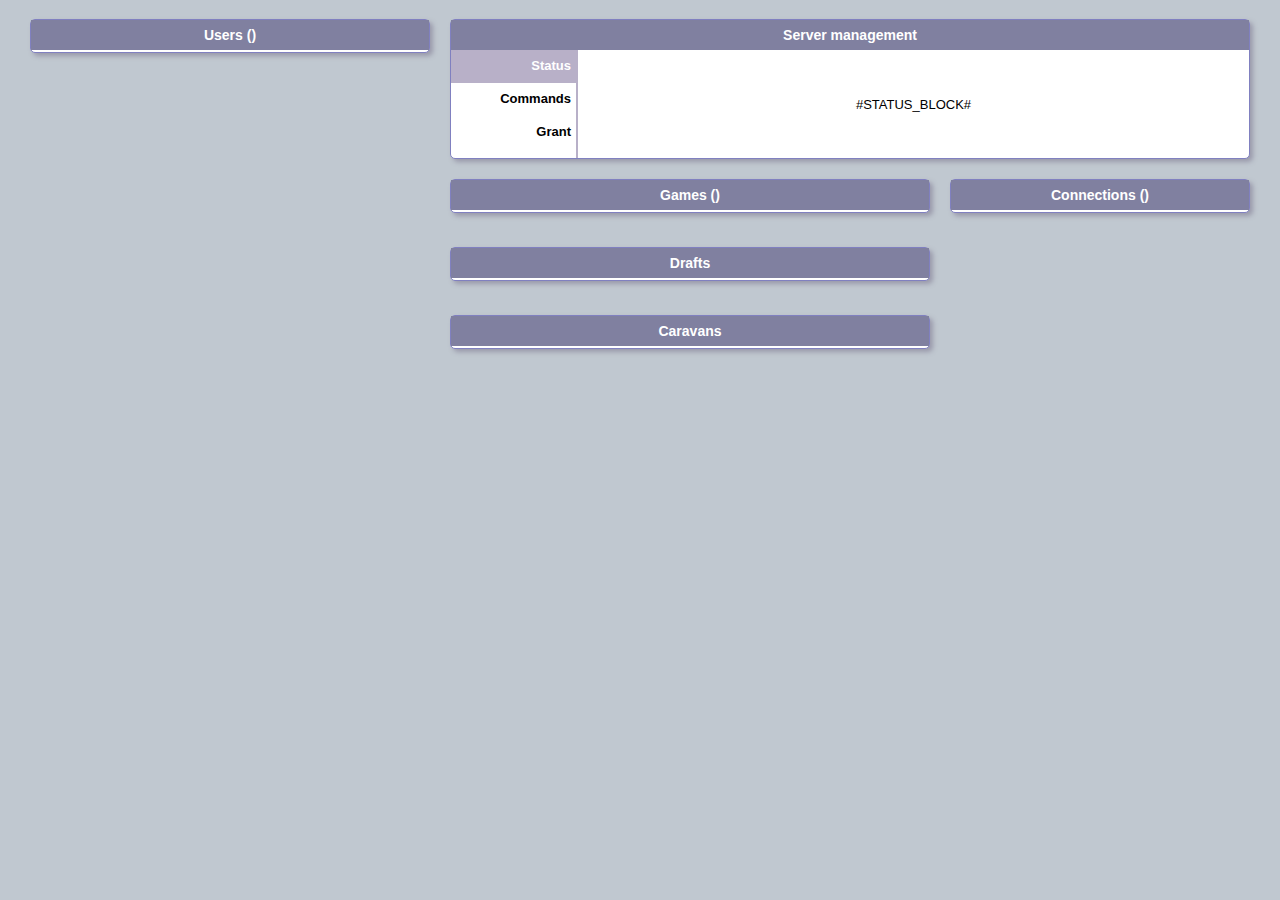
<file: AH-Server/HTML/admin.htm>
<!DOCTYPE HTML PUBLIC "-//W3C//DTD HTML 4.01 Transitional//EN">
<html>
<head>
 <title>#SERVER_NAME# Management</title>
<style type="text/css">
<!--
.main { font-size:13px; }
.box { border:1px solid #8080C0; border-radius:5px; -moz-border-radius: 5px;
       background-color:white; box-shadow: 3px 3px 5px #99A;
       font-size:13px; margin:8px; }
.hint { border: 1px solid #888; border-radius: 2px; -moz-border-radius: 2px;
        position:absolute; background-color:#EEE; box-shadow: 2px 2px 4px #99A;
        font-family: Courier; font-size:12px; padding:3px; display: none; }
.header { font-size:14px; font-weight:bold; background-color:#8080A0; color:white;
          height:30px; text-align: center; vertical-align: center; }
.list { font-family:courier; text-align: left; vertical-align: top; padding:1px; }
.line { padding: 2px; }
.line:nth-child(even) { background-color: #E8E8F0; }
.item { padding:0px 4px 0px 4px; margin:2px; }
.bg1 { background-color: #DDB }
.bg2 { background-color: #ACC }
.bg3 { background-color: #ADA }
.bg4 { background-color: #DAA }
pre { margin:0px; padding:0px; }
body { font-family:Arial; font-size:13px; background-color: #C0C8D0; }
a:visited {  text-decoration: none }
a:link {  text-decoration: none }
a:hover {  text-decoration: underline }
.Menu { border-right:2px solid #B8B0C8; width:120px; font-weight:bold; }
.Menu div { width:120px; height:25px; padding:8px 5px 0px 0px; cursor:pointer; text-align:right; }
.SelTab { background-color:#B8B0C8; color:white; cursor:default !important; }
-->
</style>

</head>
<body onLoad='onLoad()'>
<script type='text/javascript'>
// Users: UserID|PlayerID|name|email|flags|(5)avatar|IP|country|idle|connected|(10)AS1|AS2|AS3|gold|heroic|(15)astralPower|premium|custFame|custLevel|clsFame|(20)clslevel|drFame|drLevel|level|botLevel|(25)crystals|draftID|room|guild
// Duels: GameID|user1|user2|gametype|training|(5)turn|turns|turnDuration|gameDuration|finished|(10)timeout|scenario
// Drafts: DraftID|user1|user2|user3|user4|(5)stage|round|created|started|timeout
// Caravans: GuildName|cType|duration|slot1|...|slot8
#DATA_BLOCK#
// Connections: ID|remIP|remPort|country|status|age|idle|user|clientType
#CONNECTIONS_BLOCK#

var d=document;
var userList=new Array;

function ShowHint(obj,text,pos) {
 var x=obj.offsetWidth+2, y=0;
 if (pos==2) y=obj.offsetHeight;
 while (obj) {
  x+=obj.offsetLeft;
  y+=obj.offsetTop;
  obj=obj.offsetParent;
 }
 var hint=d.getElementById('Hint');
 hint.innerHTML=text;
 hint.style.display='block';
 hint.style.left=x;
 hint.style.top=y;
}

function HideHint() {
 d.getElementById('Hint').style.display='none';
}

function SafeString(str) {
 str=str.replace(/</g,'&lt;');
 str=str.replace(/>/g,'&gt;');
 return str;
}

function StrPad(str,len) {
 while (str.length<len) { str=' '+str; }
 return SafeString(str);
}
function StrPadR(str,len) {
 while (str.length<len) { str=str+' '; }
 if (str.length>len) { str=str.substr(0,len); }
 return SafeString(str);
}

function FillUsersList() {
 var txt='';
 var cnt=0;
 if (users.length<2) txt='  No users online';
 for (i=1;i<users.length;i++) {
  var items=users[i].split("\|");
  var userID=items[0];
  userList[userID]={playerID:items[1], name:items[2], connected:items[9] };
  var uName=StrPad(items[0],3)+' '+StrPadR(items[2],18);
  if (items[24]<=0) { uName='<b>'+uName+'</b>'; cnt++; }
  var loc='     ';
  if (items[9]>0) loc=' duel';
  txt=txt+'<div class=line onMouseOver="UserOver(this,'+i+')" onMouseOut="HideHint()">'+
   uName+loc+StrPad(items[23],3)+' ('+items[18]+'/'+items[20]+'/'+items[22]+')'+items[4]+'</div>';
 }
 var userlist=d.getElementById('UsersList');
 userlist.innerHTML='<pre>'+txt+'</pre>';
 d.getElementById('UsersCount').innerHTML=cnt+' human, '+(users.length-1)+' total';
}

function UserName(UID) {
 if (userList[UID]) { return SafeString(userList[UID].name); } else { return 'N/A'; }
}

function FillGamesList() {
 var txt='';
 if (games.length<2) txt='  There are no games';
 for (i=1;i<games.length;i++) {
  var items=games[i].split("\|");
  var user1=UserName(items[1]);
  var user2=UserName(items[2]);
  if (items[5]==1) user1='<u>'+user1+'</u>';
  if (items[5]==2) user2='<u>'+user2+'</u>';
  var desc='<b>'+user1+'</b> vs <b>'+user2+'</b>';
  txt=txt+'<div class=line onMouseOver="GameOver(this,'+i+')" onMouseOut="HideHint()">'+
    StrPad(items[0],2)+' '+desc+', type:'+items[3]+(items[4]>0? 'T':'')+(items[9]>0? 'F':'')+', '+items[8]+'</div>';
 }
 var gameslist=d.getElementById('GamesList');
 gameslist.innerHTML='<pre>'+txt+'</pre>';
 d.getElementById('GamesCount').innerHTML=games.length-1;
}

function FillDraftsList() {
 var txt='';
 if (drafts.length<2) txt='  There are no drafts';
 for (i=1;i<drafts.length;i++) {
  var items=drafts[i].split("\|");
  var user1=UserName(items[1]);
  var user2=UserName(items[2]);
  var user3=UserName(items[3]);
  var user4=UserName(items[4]);
  var desc=user1+','+user2+','+user3+','+user4;
  txt=txt+'<div class=line onMouseOver="DraftOver(this,'+i+')" onMouseOut="HideHint()">'+
    StrPad(items[0],3)+' '+items[5]+'/'+items[6]+' '+desc+'</div>';
 }
 var draftslist=d.getElementById('DraftsList');
 draftslist.innerHTML='<pre>'+txt+'</pre>';
}

function FillCaravansList() {
 var txt='';
 if (caravans.length<2) txt='  There are no running caravans';
 for (i=1;i<caravans.length;i++) {
  var items=caravans[i].split("\|");
  txt=txt+'<div class=line>Guild: "'+items[0]+'", type='+items[1]+', '+items[2];
  for (j=1;j<=8;j++) {
   var s=items[j+2].substr(0,1);
   if (s=='1') items[j+2]='<b>'+items[j+2]+'</b>';
   if (s=='2') items[j+2]='<span style="color:#070">'+items[j+2]+'</span>';
   if (s=='3') items[j+2]='<span style="color:#700">'+items[j+2]+'</span>';
   txt=txt+'<br> '+j+') '+items[j+2];
  }
 }
 var caravanslist=d.getElementById('CaravansList');
 caravanslist.innerHTML='<pre>'+txt+'</pre>';
}

function FillConList() {
 var txt='', ip='', line=0;
 for (i=1;i<connections.length;i++) {
  var items=connections[i].split("\|");
  if (ip != items[1]) {
   line++; ip=items[1];
   txt=txt+'</div><div class=line>'+line+'. '+ip+': ';
  }
  var cID=items[0];
  if (items[8] != 0) cID='<b>'+cID+'</b>';
  txt=txt+'<span class="item bg'+items[4]+'" onMouseOver="ConOver(this,'+i+')" onMouseOut="HideHint()">'+cID+'</span>';
 }
 txt=txt+'</div>';
 var conlist=d.getElementById('ConList');
 conlist.innerHTML=txt;
 d.getElementById('ConsCount').innerHTML=connections.length-1;
}

function UserOver(obj,idx) {
 var items=users[idx].split("\|");
 var hp=items[14].split("/");
 ShowHint(obj,'<pre>PlayerID:  '+items[1]+"\nGuild: "+items[28]+"\nEmail:   "+items[3]+"\nIP:     "+items[6]+
  "\nGold:      "+items[13]+"\nCrystals:  "+items[25]+ "\nHeroic:    "+hp[0]+" / "+hp[1]+"\nAstPower:  "+items[15]+"\nPremium:   "+items[16]+
  "\nCustom:    "+items[18]+' ('+items[17]+'f)'+' AS: '+items[10]+
  "\nClassic:   "+items[20]+' ('+items[19]+'f)'+' AS: '+items[11]+
  "\nDraft:     "+items[22]+' ('+items[21]+'f)'+' AS: '+items[12]+
  '</pre>',1);
}

function GameOver(obj,idx) {
 var items=games[idx].split("\|");
 ShowHint(obj,'<pre>     '+items[1]+" vs "+items[2]+
  "\nTurns:    "+items[6]+ "\nTurnTime: "+items[7]+"\nGameTime: "+items[8]+"\nTimeout:  "+items[10]+"\nFinished: "+items[9]+'</pre>',1);
}

function DraftOver(obj,idx) {
 // not yet implemented!
 var items=drafts[idx].split("\|");
 ShowHint(obj,'<pre>     '+items[1]+" vs "+items[2]+
  "\nTurns:    "+items[6]+ "\nTurnTime: "+items[7]+"\nGameTime: "+items[8]+"\nTimeout:  "+items[10]+"\nFinished: "+items[9]+'</pre>',1);
}

function Request(url,callback,postdata) {
 ro = new XMLHttpRequest();
 if (postdata) {
  ro.open('POST',url);
  ro.onreadystatechange = callback;
  ro.setRequestHeader("Content-type", "application/x-www-form-urlencoded");
  ro.send(postdata);
 } else {
  ro.open('GET',url);
  ro.onreadystatechange = callback;
  ro.send(null);
 }
}

var ro; // request object

function onMsgToAll() {
 if(ro.readyState == 4) {
  var response = ro.responseText;
  alert(response);
 }
}

function PostMsgToAll() {
 var msgText=d.getElementById('MsgToAll').value;
 Request('/admincmd',onMsgToAll,'action=msgtoall&msg='+encodeURIComponent(msgText));
}

function PostMsg(nosender) {
 var name=d.getElementById('InputPlrName1').value;
 var msgText=d.getElementById('MsgToAll').value;
 Request('/admincmd',onMsgToAll,'action=msgto&target='+encodeURIComponent(name)+(nosender? '&nosender=1':'')+'&msg='+encodeURIComponent(msgText));
}

function KickPlayer() {
 var name=d.getElementById('InputPlrName1').value;
 Request('/admincmd',onMsgToAll,'action=kickPlayer&plrname='+encodeURIComponent(name));
}

function RequestGameLog() {
 var name=d.getElementById('InputPlrName1').value;
 Request('/admincmd',onMsgToAll,'action=requestgamelog&plrname='+encodeURIComponent(name));
}

function Restart20() {
 Request('/admincmd',onMsgToAll,'action=restart20');
}

function DumpData() {
 Request('/admincmd',onMsgToAll,'action=dumpdata');
}
function ReloadGuilds() {
 Request('/admincmd',onMsgToAll,'action=reloadguilds');
}

function Grant(what) {
 var player=encodeURIComponent(d.getElementById('InputPlrName').value);
 var amount=encodeURIComponent(d.getElementById('InputGrantAmount').value);
 var reason=encodeURIComponent(d.getElementById('InputGrantReason').value);
 Request('/cmd?action='+what+'&sign=EA62A85345BE&player='+player+'&p1='+amount+'&p2=0&p3='+reason,onMsgToAll);
}

var conStatus=new Array('-','Reading','Waiting','Writing','Closing');
function ConOver(obj,idx) {
 var items=connections[idx].split("\|");
 ShowHint(obj,'<pre>UserID:   '+items[7]+"\nPort:     "+items[2]+
   "\nCountry:  "+items[3]+"\nStatus:   "+conStatus[items[4]]+
   "\nAge:      "+items[5]+"\nIdle:     "+items[6]+'</pre>',2);
}

var curBlock=1;
function ShowBlock(n) {
 if (n!=curBlock) {
  d.getElementById('block'+curBlock).style.display='none';
  d.getElementById('bTab'+curBlock).classList.remove('SelTab');
  curBlock=n;
  d.getElementById('block'+curBlock).style.display='block';
  d.getElementById('bTab'+curBlock).classList.add('SelTab');
 }
}

function onLoad() {
 FillUsersList();
 FillGamesList();
 FillDraftsList();
 FillConList();
 FillCaravansList();
}
function Logout() {
 d.cookie='AHSERVER_TOKEN=; path=/; expires=Mon, 4-Oct-2099 00:00:00 GMT';
 window.location.reload();
}

</script>
<table align=center>
 <tr>
  <td align=center valign=top rowspan=2>
   <table class=box cellspacing=0 width=400>
    <tr><td class=header>Users (<span id=UsersCount></span>)
    <tr><td class=list valign=top align=left id='UsersList'>
   </table>
  <td colspan=2 align=center valign=top height=140>
   <table width=800 height=140 class=box cellspacing=0 cellpadding=0>
    <tr><td class=header colspan=2>Server management
    <tr><td valign=top class=Menu>
          <div id=bTab1 class=SelTab onClick='ShowBlock(1)'>Status</div>
          <div id=bTab2 onClick='ShowBlock(2)'>Commands</div>
          <div id=bTab3 onClick='ShowBlock(3)'>Grant</div>
        <td valign=center align=center>
         <div id=block1>#STATUS_BLOCK#</div>
         <div id=block2 style='display:none;'>
            <div style='padding:6px;padding-bottom:0px;' align=left><span style='width:90px; display:inline-block; text-align:right;'>Player:&nbsp;</span><input type=text id=InputPlrName1 style='width:105px;' name='PlayerName'> <input type=button value="Kick Player" onClick='KickPlayer()'>
            <input type=button value="Request Log" onClick='RequestGameLog()'>
            </div>
            <div style='padding:6px;' align=left><span style='width:90px; display:inline-block; text-align:right;'>Message:&nbsp;</span><input type=text id=MsgToAll style='width:320px;' name='MsgText'>
             <input type=button value='Post' onClick='PostMsg(false)'>
             <input type=button value='Post Gray' onClick='PostMsg(true)'>
             <input type=button value='Post to All' onClick='PostMsgToAll()'>
            </div>
            <div style='padding:6px;'><input type=button value="Restart in 20 min" onClick='Restart20()'> &nbsp;
             <input type=button value="Dump Data" onClick='DumpData()'>
             <input type=button value="Reload Guilds" onClick='ReloadGuilds()'>
            </div>
         </div>
         <div id=block3 style='display:none;'>
            <div align=center>Player: <input type=text id=InputPlrName style='width:105px;' name='PlayerName'>
              &nbsp;&nbsp; Amount: <input type=text id=InputGrantAmount style='width:50px;'>
              &nbsp;&nbsp; Reason: <input type=text id=InputGrantReason style='width:250px;' name='Reason'>
            <div align=center style='padding:8px;'>
             <input type=button value='Grant Gold' onClick='Grant("grantgold")' style='width:120px'> &nbsp;
             <input type=button value='Grant Premium' onClick='Grant("grantpremium")' style='width:120px'>
             <input type=button value='Debug' onClick='Grant("decreasefame")' style='width:120px'>
         </div>

   </table>
  <tr>
  <td align=center valign=top>
   <table class=box cellspacing=0 width=480>
    <tr><td class=header>Games (<span id=GamesCount></span>)
    <tr><td class=list valign=top align=left id='GamesList'>
   </table>
   <br>
   <table class=box cellspacing=0 width=480>
    <tr><td class=header>Drafts
    <tr><td class=list valign=top align=left id='DraftsList'>
   </table>
   <br>
   <table class=box cellspacing=0 width=480>
    <tr><td class=header>Caravans
    <tr><td class=list valign=top align=left id='CaravansList'>
   </table>
  <td align=center valign=top>
   <table class=box cellspacing=0 width=300>
    <tr><td class=header>Connections (<span id=ConsCount></span>)
    <tr><td class=list valign=top align=left id='ConList'>
   </table>
</table>
<div id='Hint' class=hint></div>
</body>
</html>
</file>
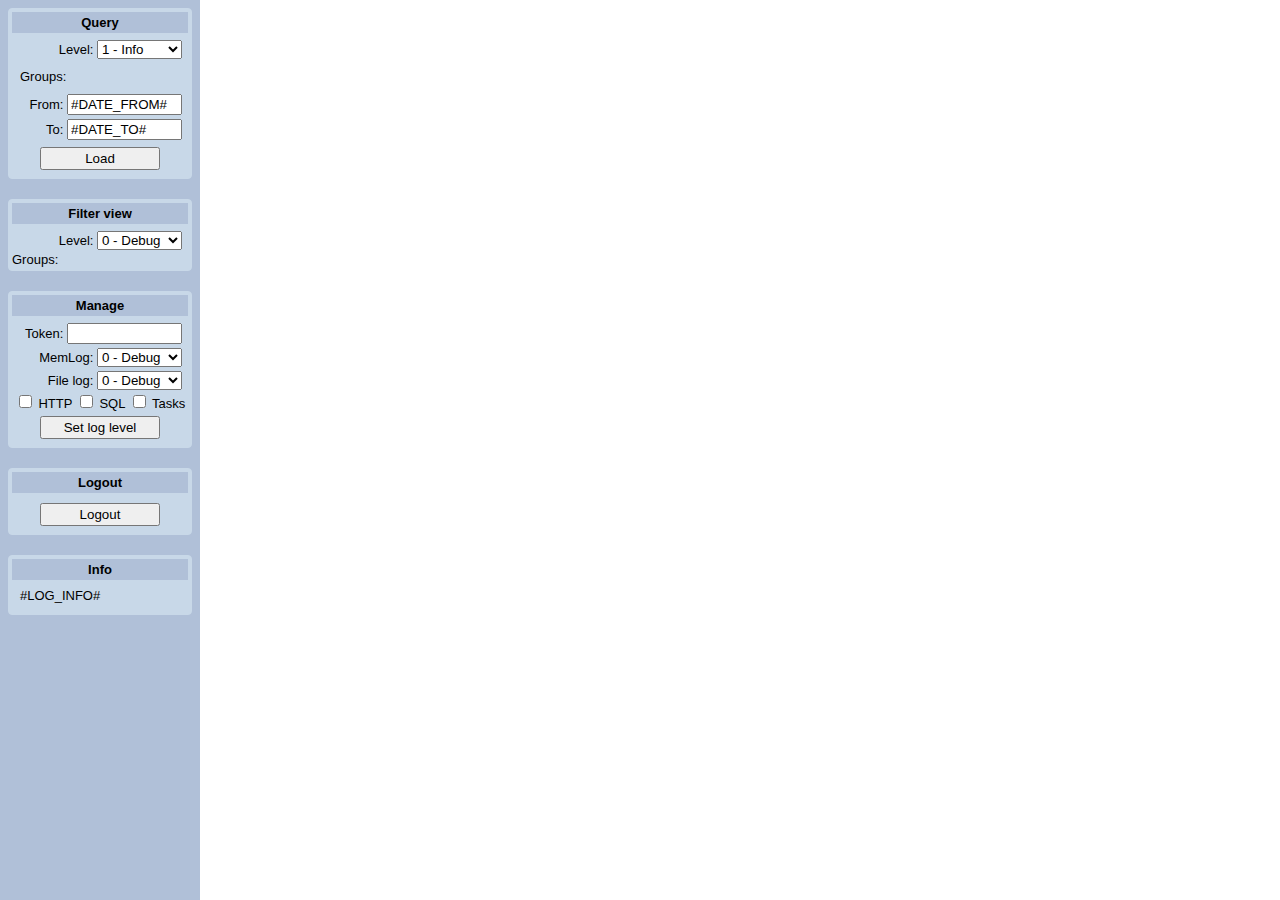
<file: AH-Server/HTML/log.htm>
<!DOCTYPE HTML PUBLIC "-//W3C//DTD HTML 4.01 Transitional//EN">
<html>
<head>
 <title>Server Log</title>
<style type="text/css">
<!--
.main { font-size:13px; }
.toolbox { position:fixed; left:0px; top:0px; width:200px; height:1600px;
                background-color:#B0C0D8;}
.groupbox { border:1px solid #C8D8E8; border-radius:4px; -moz-border-radius: 4px;
       background-color:#C8D8E8; font-size:13px; margin:8px; padding:3px; margin-bottom:20px; }
.button { margin:5px; padding:2px; width:120px;}
.hdr { background-color:#B0C0D8; font-weight:bold; text-align:center; padding:3px; margin-bottom:5px; }
.item { padding-left:3px; padding-right:3px; margin:2px; border: 1px solid #D4DADF; border-radius:2px; -moz-border-radius: 2px; background-color:#D4DADF}
.tool { margin:8px; }
.inp1 { width:115px; }
.fld1 { width:168px; text-align:right; padding:2px;}
body { font-family:Arial; font-size:13px; background-color: white; }
a:visited {  text-decoration: none }
a:link {  text-decoration: none }
a:hover {  text-decoration: underline }
.c0 { color:#AAA;}
.c1 { color:#666;}
.c2 { color:#000;}
.c3 { color:#000; font-weight:bold}
.c4 { color:#800; font-weight:bold}
.c5 { color:#A00; font-weight:bold}
.g0 { background-color: #F0F0FF}
.g2 { background-color: #FFF0F0}
.g3 { background-color: #F0FFF0}
-->
</style>

</head>
<body onLoad='onLoad()'>
<script type='text/javascript'>

var d=document;
var lines=new Array('');
var ro;

function handleResponse()
{
 if(ro.readyState == 4) {
  response = ro.responseText;
  response=response.replace(/</g,'&lt;');
  response=response.replace(/>/g,'&gt;');
  lines=response.split("\0");
  ApplyFilter();
  window.scrollTo(0,999999);
 }
}

function Request() {
 ro = new XMLHttpRequest();
 var dateFrom=d.getElementById('dateFrom').value;
 var dateTo=d.getElementById('dateTo').value;
 var minLevel=d.getElementById('minLevel').value;
 var url='log?dateFrom='+encodeURIComponent(dateFrom)+'&dateTo='+encodeURIComponent(dateTo)+'&minLevel='+minLevel;
 ro.open('GET',url);
 ro.onreadystatechange = handleResponse;
 ro.send(null);
}

function onLoad() {
 d.getElementById('ManageMemLog').value=#MANAGEMEMLOG#;
 d.getElementById('ManageFileLog').value=#MANAGEFILELOG#;
 Request();
}

function Logout() {
 d.cookie='AHSERVER_TOKEN=; path=/; expires=Mon, 4-Oct-2099 00:00:00 GMT';
 window.location.reload();
}

function SetLogLevel() {
 ro = new XMLHttpRequest();
 var token=d.getElementById('ManageToken').value;
 if (token=='') {
  alert('Please enter control token!');
  return;
 }
 var memlog=d.getElementById('ManageMemLog').value;
 var filelog=d.getElementById('ManageFileLog').value;
 var log1=d.getElementById('ManageLog1').checked? '1':'0';
 var log2=d.getElementById('ManageLog2').checked? '1':'0';
 var log3=d.getElementById('ManageLog3').checked? '1':'0';
 var url='log?token='+encodeURIComponent(token)+'&memlog='+memlog+'&filelog='+filelog+'&groups='+log1+log2+log3;
 ro.open('GET',url);
 ro.onreadystatechange = handleResponse2;
 ro.send(null);
}

function handleResponse2()
{
 if(ro.readyState == 4) {
  alert(ro.responseText);
 }
}


function ApplyFilter() {
 var minLevel=d.getElementById('filterLevel').value;
 var txt='';
 for (i=0;i<lines.length;i++) {
  var cls='';
  if (lines[i].match(/\d\d:\d\d:\d\d\.\d\d\d\s(\d)(\d)\s/)) {
   if (RegExp.$2<minLevel) continue;
   cls='class="g'+RegExp.$1+' c'+RegExp.$2+'"';
  }
  txt=txt+'<div '+cls+'>'+lines[i]+'</div>';
 }
 d.getElementById('Content').innerHTML=txt;
}
</script>
<div id='Content' style='padding-left:210px'>
</div>
<div id='ToolBox' class=toolbox>
 <div class=groupbox><div class=hdr>Query</div>
  <div class=fld1>Level: <select id='minLevel'><option value=0>0 - Debug <option value=1 selected>1 - Info <option value=2>2 - Normal<option value=3>3 - Warn</select></div>
  <div class=tool>Groups:</div>
   <div class=fld1>From: <input id='dateFrom' type=text class=inp1 value='#DATE_FROM#'></div>
   <div class=fld1>To: <input id='dateTo' type=text class=inp1 value='#DATE_TO#'></div>
  <div align=center><input type=button class=button value='Load' onClick='Request()'></div>
 </div>
 <div class=groupbox><div class=hdr>Filter view</div>
  <div class=fld1>Level: <select id='filterLevel' onChange="ApplyFilter()"><option value=0>0 - Debug <option value=1>1 - Info <option value=2>2 - Normal<option value=3>3 - Warn</select></div>
  Groups:<br>
 </div>
 <div class=groupbox><div class=hdr>Manage</div>
 <div class=fld1>Token: <input id='ManageToken' type=password class=inp1></div>
 <div class=fld1>MemLog: <select id='ManageMemLog'><option value=0>0 - Debug<option value=1>1 - Info<option value=2>2 - Normal</select></div>
 <div class=fld1>File log: <select id='ManageFileLog'><option value=0>0 - Debug<option value=1>1 - Info<option value=2>2 - Normal<option value=3>3 - Warn</select></div>
 <div align=center><input type=checkbox id='ManageLog1' #LOG1#> HTTP <input type=checkbox id='ManageLog2' #LOG2#> SQL <input type=checkbox id='ManageLog3' #LOG3#> Tasks </div>
  <div align=center><input type=button class=button value='Set log level' onClick='SetLogLevel()'></div>
 </div>
 <div class=groupbox><div class=hdr>Logout</div>
  <div align=center><input type=button class=button value='Logout' onClick='Logout()'></div>
 </div>
 <div class=groupbox><div class=hdr>Info</div>
  <div class=tool>#LOG_INFO#</div>
 </div>
</div>
</body>
</html>
</file>
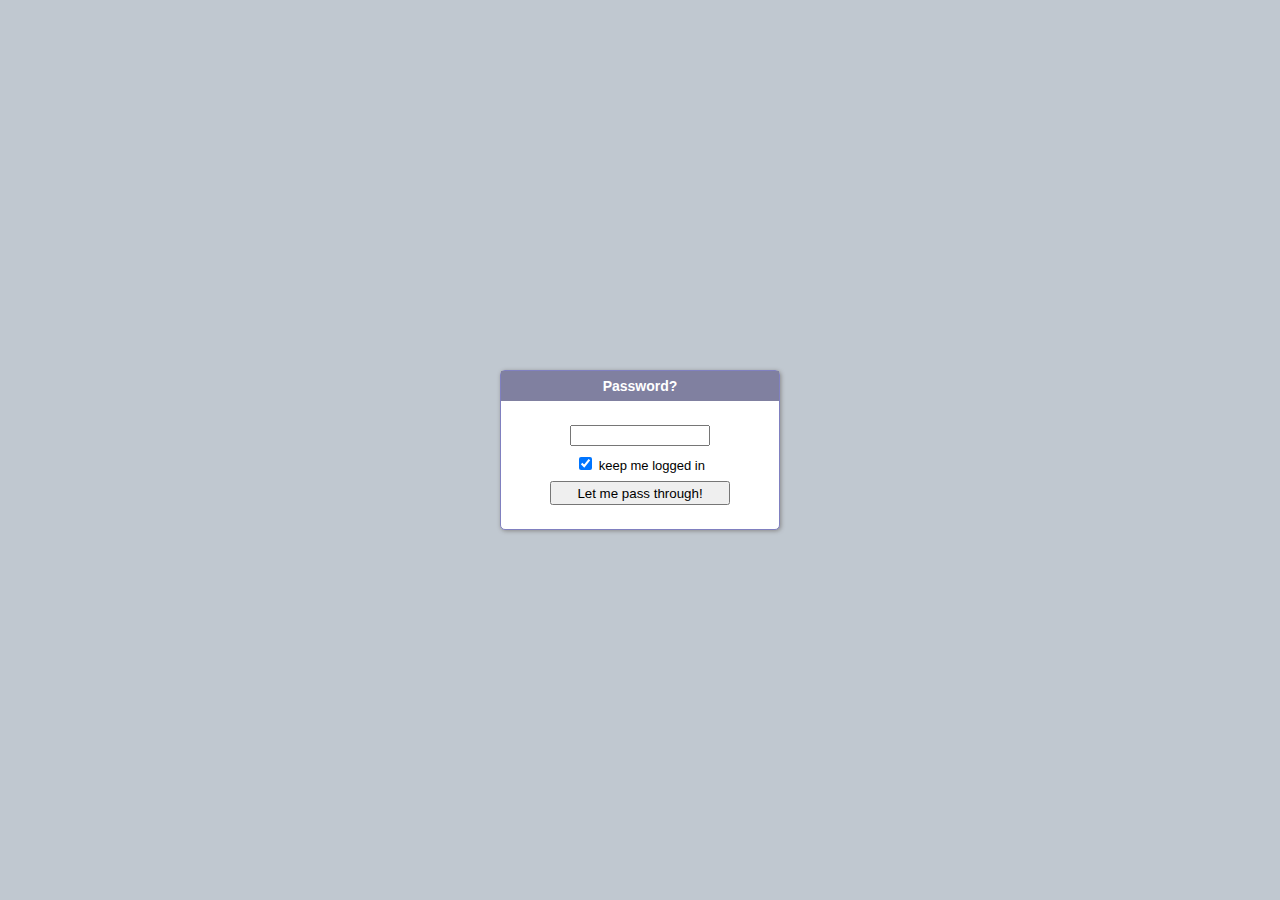
<file: AH-Server/HTML/login.htm>
<!DOCTYPE HTML PUBLIC "-//W3C//DTD HTML 4.01 Transitional//EN">
<html>
<head>
 <title>#SERVER_NAME# Login</title>
<style type="text/css">
<!--
.main { font-size:13px; }
.box { border:1px solid #8080C0; border-radius:5px; -moz-border-radius: 5px;
       background-color:white; box-shadow: 1px 1px 4px #888;
       font-size:13px; }
.header { font-size:14px; font-weight:bold; background-color:#8080A0; color:white;
          height:30px; text-align: center; vertical-align: center; }
body { font-family:Arial; font-size:13px; background-color: #C0C8D0; }
a:visited {  text-decoration: none }
a:link {  text-decoration: none }
a:hover {  text-decoration: underline }
-->
</style>

</head>
<body>
<script type='text/javascript'>
function SetPassword() {
 var pwd=document.getElementById('pwd').value;
 var perm=document.getElementById('permanent').checked;
 if (perm) {
   document.cookie='AHSERVER_TOKEN='+pwd+'; path=/; expires=Mon, 4-Oct-2099 00:00:00 GMT';
 } else {
   document.cookie='AHSERVER_TOKEN='+pwd+'; path=/';
 }
 window.location.reload();
}
</script>
<table width=100% height=100%>
 <tr><td align=center valign=center>
  <table width=280 height=160 class=box cellspacing=0>
   <tr><td class=header>Password?
   <tr><td valign=center align=center>
      <input type=password id='pwd' style='width:140px; margin:8px;'><br>
      <input type=checkbox id='permanent' checked> keep me logged in<br>
      <input type=button style='width:180px; height:24px; margin:8px;' value="Let me pass through!" onClick='SetPassword()'>
  </table>
</table>

</body>
</html>
</file>
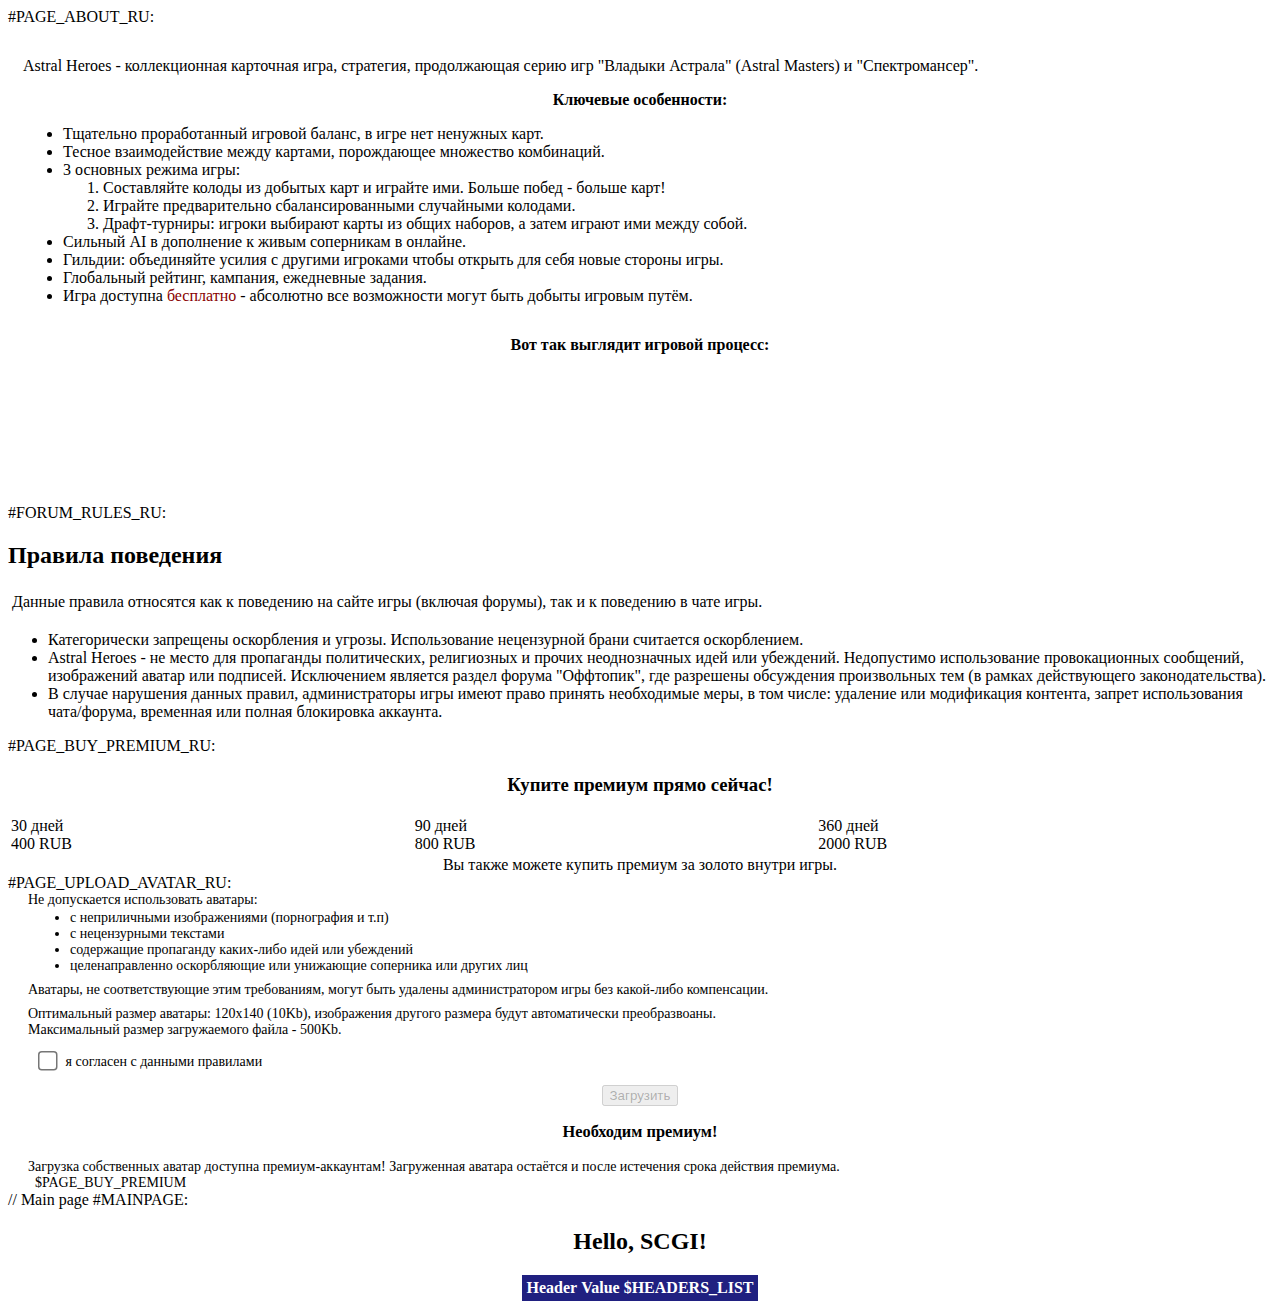
<file: AH-Website/Backend/templates/pages_ru.htm>
#PAGE_ABOUT_RU:
<div style='padding:15px;'>
<p align=justify>Astral Heroes - коллекционная карточная игра, стратегия, продолжающая серию игр "Владыки Астрала" (Astral Masters) и "Спектромансер". 
<div align=center><b>Ключевые особенности:</b></div>
<ul>
<li>Тщательно проработанный игровой баланс, в игре нет ненужных карт.
<li>Тесное взаимодействие между картами, порождающее множество комбинаций.
<li>3 основных режима игры:
<ol>
	<li>Составляйте колоды из добытых карт и играйте ими. Больше побед - больше карт!
	<li>Играйте предварительно сбалансированными случайными колодами.
	<li>Драфт-турниры: игроки выбирают карты из общих наборов, а затем играют ими между собой.
</ol>
<li>Сильный AI в дополнение к живым соперникам в онлайне.
<li>Гильдии: объединяйте усилия с другими игроками чтобы открыть для себя новые стороны игры.
<li>Глобальный рейтинг, кампания, ежедневные задания.
<li>Игра доступна <span style='color:#800'>бесплатно</span> - абсолютно все возможности могут быть добыты игровым путём.
</ul>
</div>
<div align=center><b>Вот так выглядит игровой процесс:</b></div>
<div align=center><iframe class=VideoFrame src="https://www.youtube.com/embed/DfWlt9c0QgA?rel=0&amp;showinfo=0" frameborder="0" allowfullscreen></iframe></div>

#FORUM_RULES_RU:
<h2>Правила поведения</h2>
<div style='padding:4px'>Данные правила относятся как к поведению на сайте игры (включая форумы), так и к поведению в чате игры.</div>
<ul>
<li>Категорически запрещены оскорбления и угрозы. Использование нецензурной брани считается оскорблением. 
<li>Astral Heroes - не место для пропаганды политических, религиозных и прочих неоднозначных идей или убеждений. 
Недопустимо использование провокационных сообщений, изображений аватар или подписей. Исключением является раздел форума "Оффтопик", 
где разрешены обсуждения произвольных тем (в рамках действующего законодательства).
<li>В случае нарушения данных правил, администраторы игры имеют право принять необходимые меры, в том числе: 
удаление или модификация контента, запрет использования чата/форума, временная или полная блокировка аккаунта.
</ul>				

#PAGE_BUY_PREMIUM_RU:
<h3 align=center>Купите премиум прямо сейчас!</h3>
<div align=center>
<table width=100% align=center>
<tr>
 <td class=PremiumCard onClick='BuyPremium("P30")'>
  <div class=PremiumLabel>30 дней</div><div class=PremiumPrice>400 RUB</div>
 <td class=PremiumCard onClick='BuyPremium("P90")'>
  <div class=PremiumLabel>90 дней</div><div class=PremiumPrice>800 RUB</div>
 <td class=PremiumCard onClick='BuyPremium("P360")'>
  <div class=PremiumLabel>360 дней</div><div class=PremiumPrice>2000 RUB</div>
</table>
Вы также можете купить премиум за золото внутри игры.
</div>

#PAGE_UPLOAD_AVATAR_RU:
<div class=SmallFont style='font-size:14px; padding:0px 20px 0px 20px'>
<IF_PREMIUM>
Не допускается использовать аватары:
<ul style='margin:2px;'>
<li>с неприличными изображениями (порнография и т.п)
<li>с нецензурными текстами
<li>содержащие пропаганду каких-либо идей или убеждений
<li>целенаправленно оскорбляющие или унижающие соперника или других лиц
</ul>
<div style='margin-top:8px;'>Аватары, не соответствующие этим требованиям, могут быть удалены администратором игры без какой-либо компенсации.</div>
<div style='margin-top:8px;'>Оптимальный размер аватары: 120x140 (10Kb), изображения другого размера будут автоматически преобразвоаны.
<br>Максимальный размер загружаемого файла - 500Kb.</div>
<p style='margin:4px;'><input id=CUAgree type=checkbox name=CUAgree style='zoom:1.5; position:relative; top:3px;' onClick='d.getElementById("UploadCustomAvatarBtn").disabled=(!this.checked);'> <label for=CUAgree> я согласен с данными правилами</label>
<div align=center style='margin-top:14px;'><button id=UploadCustomAvatarBtn class=MsgButton disabled onClick='AccountUploadAvatar(2)'>Загрузить</button></div>
</IF_PREMIUM>
<IFNOT_PREMIUM>
<h3 align=center>Необходим премиум!</h3>
Загрузка собственных аватар доступна премиум-аккаунтам! Загруженная аватара остаётся и после истечения срока действия премиума. 
<br>&nbsp;
$PAGE_BUY_PREMIUM

</IFNOT_PREMIUM>
</div>

// Main page
#MAINPAGE:
<html>
<head>
</head>
<body>
 <h2 align=center>Hello, SCGI!</h2>
 <table align=center cellpadding=2 cellspacing=0
   style='padding:0px; background-color:#A0C0D0; border: 2px solid #202080'>
  <tr style='background-color:#202080; color:white; font-weight:bold'><td>Header <td>Value
  $HEADERS_LIST
 </table>
</body>
</html>
</file>
